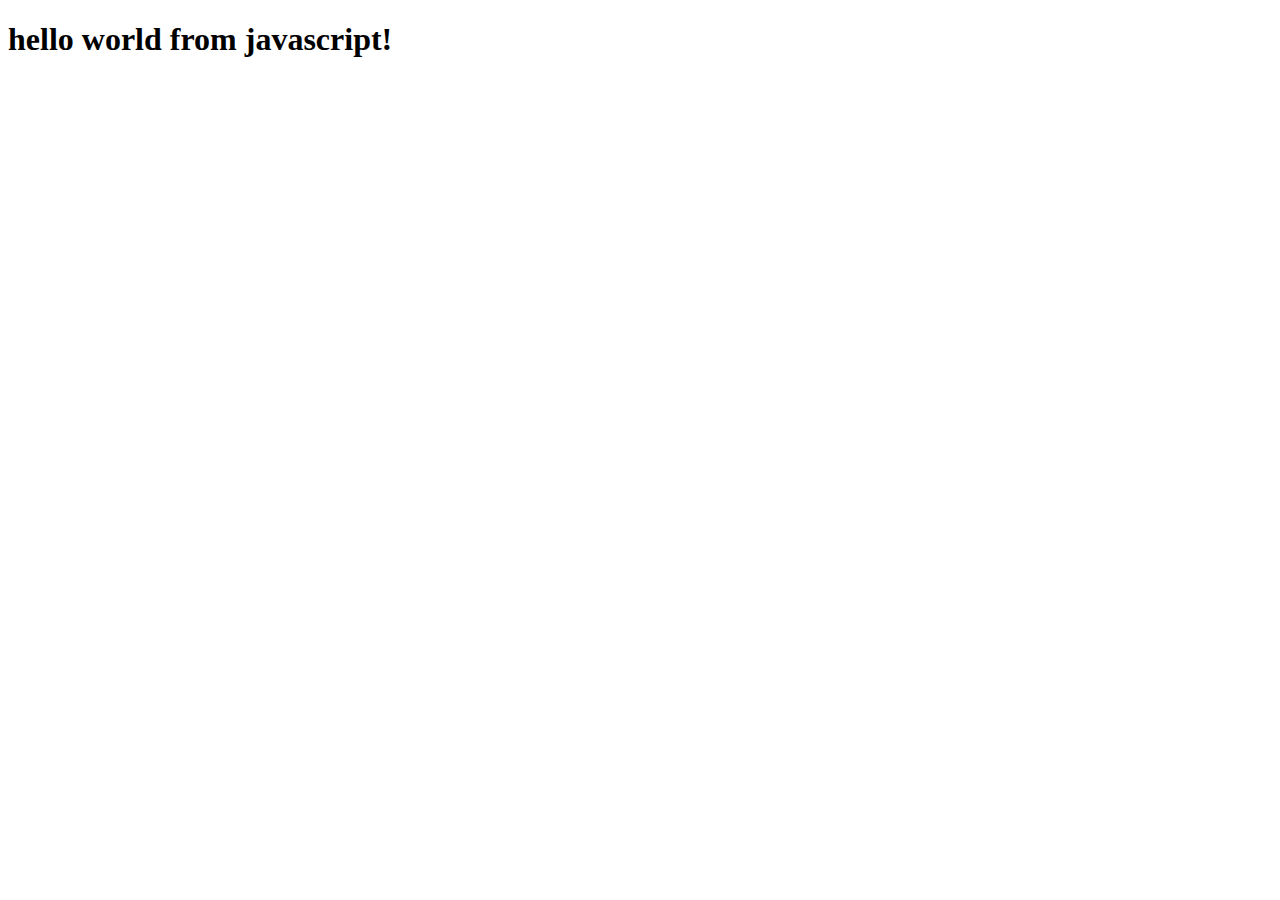
<file: javaScript.html>
<!DOCTYPE html>
<html lang="en">
  <head>
    <meta charset="UTF-8" />
    <meta name="viewport" content="width=device-width, initial-scale=1.0" />
    <title>namaste react</title>
  </head>
  <body>
    <div id="root">
      <script>
        const heading = document.createElement("h1");
        heading.innerHTML = "hello world from javascript!";
        const root = document.getElementById("root");
        root.appendChild(heading);
      </script>
    </div>
  </body>
</html>
</file>
